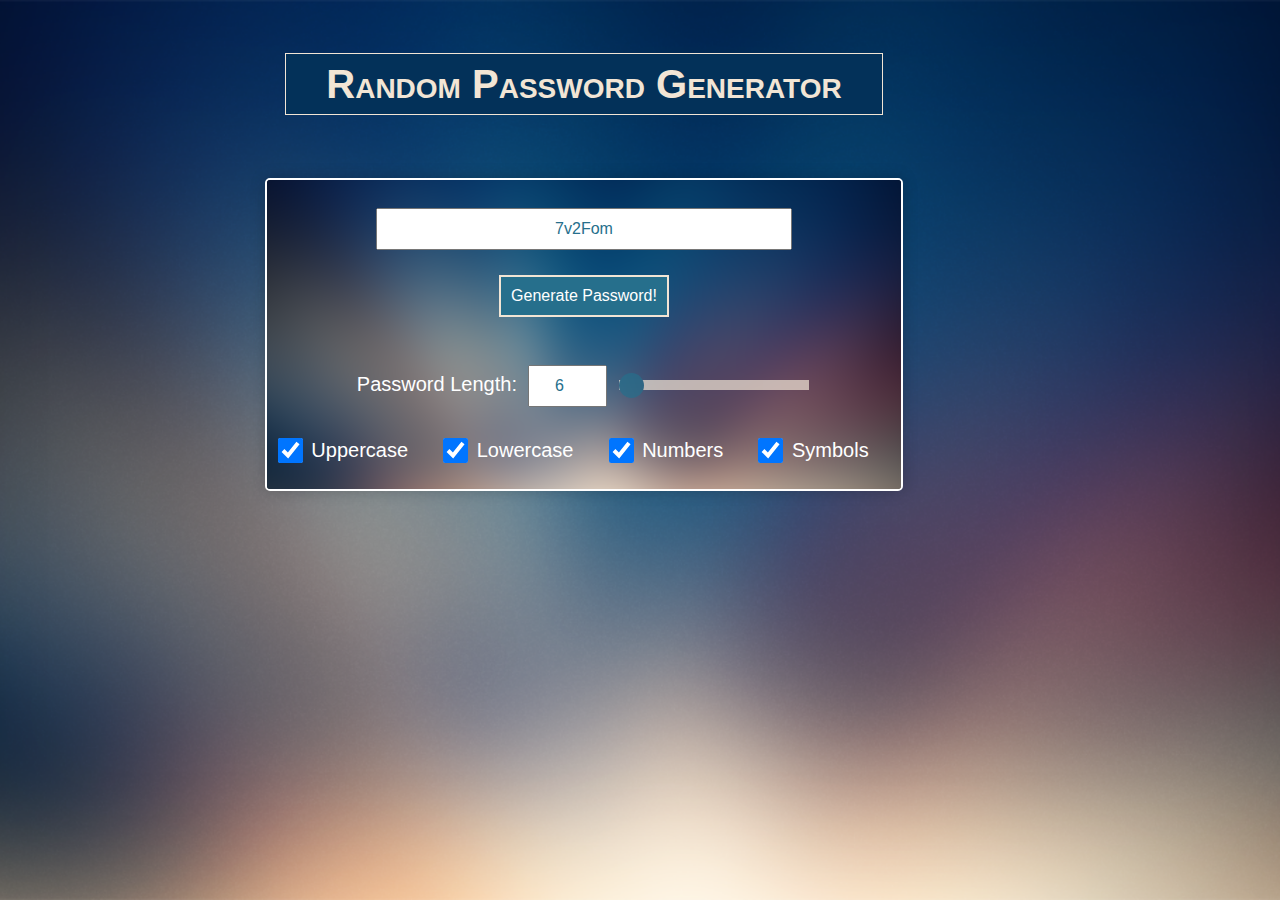
<file: index.html>
<html>

	<title>Random Password Generator</title>
	
	<link rel = "stylesheet" href = "style.css">
	<script src = "script.js"></script>
	
	<body onload = "generatePassword()">
	
		<br><h1>Random Password Generator</h1><br><br>
		<div class = "container">
	
			<form id = "form">
				
				<br>
				
				<div class="tooltip">
					<input type = "text" id = "out" size = "40" onclick = "changeToolTip(1)" onmouseleave = "changeToolTip(0)" onKeyDown = "return false">
					<span class="tooltiptext" id = "msg">Click to Copy Password!</span>
				</div>
				
				<input type = "button" id = "b1" value = "Generate Password!" onclick = "generatePassword()"><br><br>

				Password Length: <input type = "number" value = "6" id = "l"  size = "2" min = "6" max = "30" onKeyDown = "return false" onchange = "document.getElementById('range').value = document.getElementById('l').value; generatePassword();"> 
				
				<input type="range" id = "range" min="6" max="30" class = "slider" onmousemove = "document.getElementById('l').value = document.getElementById('range').value" onmouseup = "generatePassword()" value="6"><br><br>
				
				<input type = "checkbox" id = "cb1" checked onmousedown = "cb1_check()" onclick = "generatePassword()"> Uppercase &emsp;
				<input type = "checkbox" id = "cb2" checked onmousedown = "cb2_check()" onclick = "generatePassword()">  Lowercase &emsp;
				<input type = "checkbox" id = "cb3" checked onmousedown = "cb3_check()" onclick = "generatePassword()"> Numbers &emsp;
				<input type = "checkbox" id = "cb4" checked onmousedown = "cb4_check()" onclick = "generatePassword()"> Symbols	&emsp;

				<br>
				
			</form>
		
		</div>
		
	</body>

</html>
</file>
<file: style.css>
body 
{
	height: 100%;
	background-image: url('bg.png');
	height: 90%;
	width: 90%;
	background-position: center;
	background-repeat: no-repeat;
	background-size: cover;
}

h1 
{
	font: small-caps bold 24px/1 sans-serif;
	font-weight: bold;
	font-size: 40px;
	color: #F2E5D5;
	text-align: center;
	background: #033159;
	margin-left: auto;
	margin-right: auto;  
	width: 50%;
	padding: 10px 10px 10px 10px;
	border: 1px solid #F2E5D5;
	background-attachment: fixed;
}

.container
{
	border: 2px solid white;
	margin-left: auto;
	margin-right: auto; 
	width: 55%;
	background-size: cover;
	box-shadow: 0 0 1rem 0 rgba(0, 0, 0, .2);	
	border-radius: 5px;
	position: relative;
	z-index: 1;
	background: inherit;
	overflow: hidden;
}

.container:before
{
	content: "";
	position: absolute;
	background: inherit;
	z-index: -1;
	top: 0;
	left: 0;
	right: 0;
	bottom: 0;
	filter: blur(10px);
	margin: -20px;	
}

form
{ 	
	font: 1.2em "Fira Sans", sans-serif;
	font-size: 20px;
	color: white;
	text-align: center;
}

input[type=text] 
{
	padding:3px 3px;
	margin: 5px 5px;
	display: inline-block;
	box-sizing: border-box;
	padding: 10px 10px 10px 10px;
	text-align: center;
	font: 16px "Fira Sans", sans-serif;
	color: #266F8C;
}

input[type=checkbox] 
{
	vertical-align: middle;
	margin-bottom: 6px;
	width: 25px;height: 25px;
}


input[type=number] 
{
	padding:3px 3px;
	margin: 5px 5px;
	display: inline-block;
	box-sizing: border-box;
	padding: 10px 10px 10px 10px;
	text-align: center;
	font: 16px "Fira Sans", sans-serif;
	color: #266F8C;
}

input[type=button] 
{	
	border: 2px solid #F2E5D5;
	padding:3px 3px;
	box-sizing: border-box;
	background-color: #266F8C;
	color: white;
	padding: 10px 10px 10px 10px;
	font-size: 16px;
	margin: 20px 20px 20px 20px ;
}

.slider 
{
	vertical-align: middle;
	-webkit-appearance: none;
	width: 30%;
	height: 10px;
	background: #F2E5D5;
	outline: none;
	opacity: 0.7;
	-webkit-transition: .2s;
	transition: opacity .2s;
}

.slider:hover 
{
	opacity: 1;
}

.slider::-webkit-slider-thumb 
{
	-webkit-appearance: none;
	appearance: none;
	border-radius: 50%;
	
	width: 25px;
	height: 25px;
	background: #266F8C;
	cursor: pointer;
}

.slider::-moz-range-thumb 
{border: 2px solid #F2E5D5;
	width: 25px;
	height: 25px;
	border-radius: 50%;
	background: #266F8C;
	cursor: pointer;
}

.tooltip 
{
  position: relative;
  display: inline-block;
}

.tooltip .tooltiptext 
{
	position: relative;
	font: 12px "Fira Sans", sans-serif;
	visibility: hidden;
	width: 150px;
	background-color: rgba(0, 0, 0, 0.6);
	text-align: center;
	border-radius: 6px;
	padding: 5px 0;
	position: absolute;
	z-index: 1;
	top: 120%;
	left: 30%;
}

.tooltip .tooltiptext::after 
{
  content: "";
  position: absolute;
  bottom: 100%;
  left: 50%;
  margin-left: -5px;
  border-width: 5px;
  border-style: solid;
  border-color: transparent transparent rgba(0, 0, 0, 0.6) transparent;
}

.tooltip:hover .tooltiptext 
{
  visibility: visible;
}
</file>
